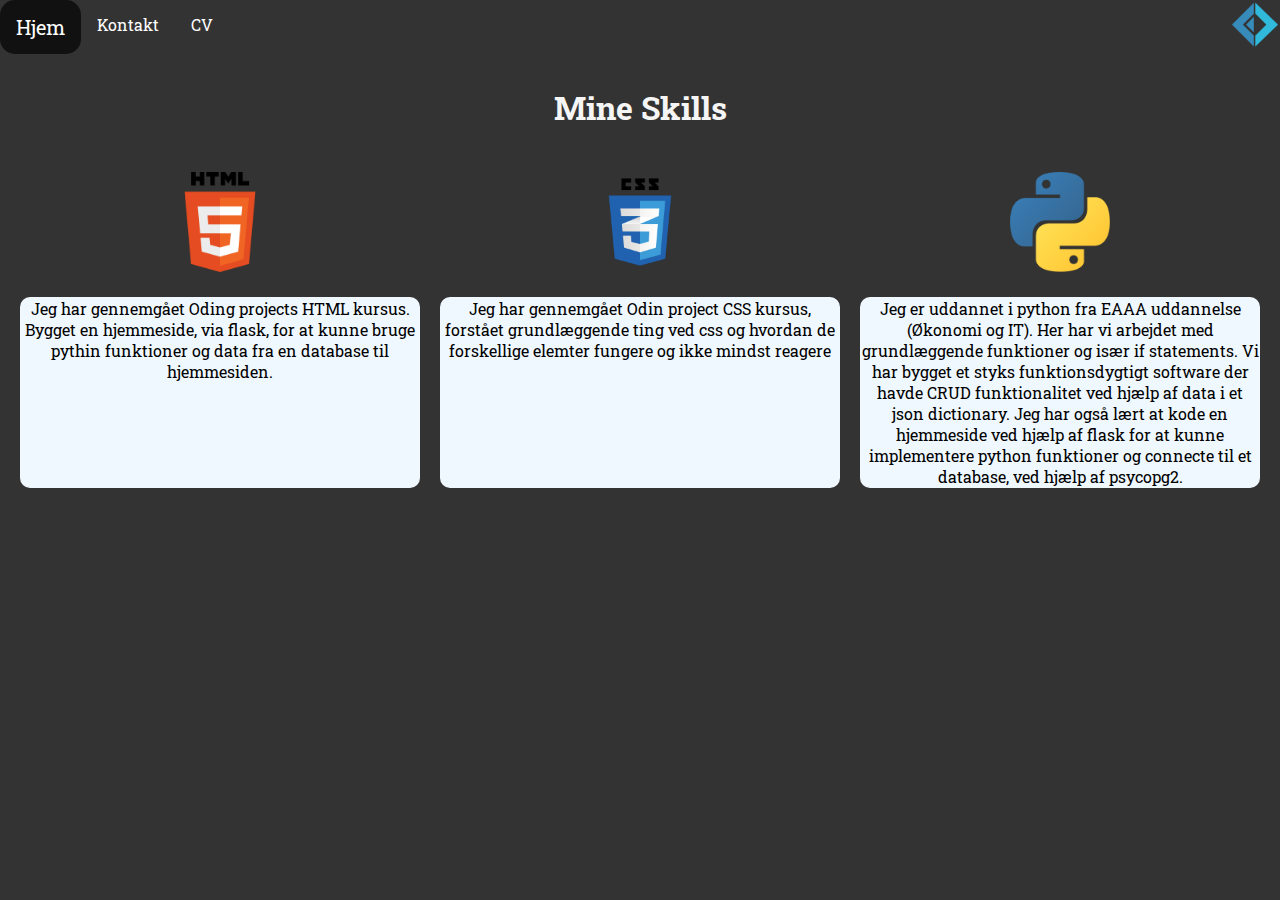
<file: index.html>
<!DOCTYPE html>
<html lang="en">
<head>
    <meta charset="UTF-8">
    <meta http-equiv="X-UA-Compatible" content="IE=edge">
    <meta name="viewport" content="width=device-width, initial-scale=1.0">
    <link rel="stylesheet" href="css/index.css">
    <title>Malthe Schrøder</title>
</head>
<body style="background-color: #333;">
    <script id="replace_with_navbar" src="nav.js"></script>


    <div class="title">
        <h1>Mine Skills</h1>
    </div>

    <div class="experience">
        <table>
            <tr>
              <th><img src="media/html_logo.png"></th>
              <th><img src="media/css_logo.png" alt=""></th>
              <th><img src="media/python_logo.png" alt=""></th>
            </tr>
            <tr>
              <td>Jeg har gennemgået Oding projects HTML kursus. Bygget en hjemmeside, via flask, for at kunne bruge pythin funktioner og data fra en database til hjemmesiden.</td>
              <td>Jeg har gennemgået Odin project CSS kursus, forstået grundlæggende ting ved css og hvordan de forskellige elemter fungere og ikke mindst reagere</td>
              <td>Jeg er uddannet i python fra EAAA uddannelse (Økonomi og IT). Her har vi arbejdet med grundlæggende funktioner og især if statements. Vi har bygget et styks funktionsdygtigt software der havde CRUD funktionalitet ved hjælp af data i et json dictionary. Jeg har også lært at kode en hjemmeside ved hjælp af flask for at kunne implementere python funktioner og connecte til et database, ved hjælp af psycopg2. </td>
            </tr>
          </table>
    </div>
</body>
</html>
</file>
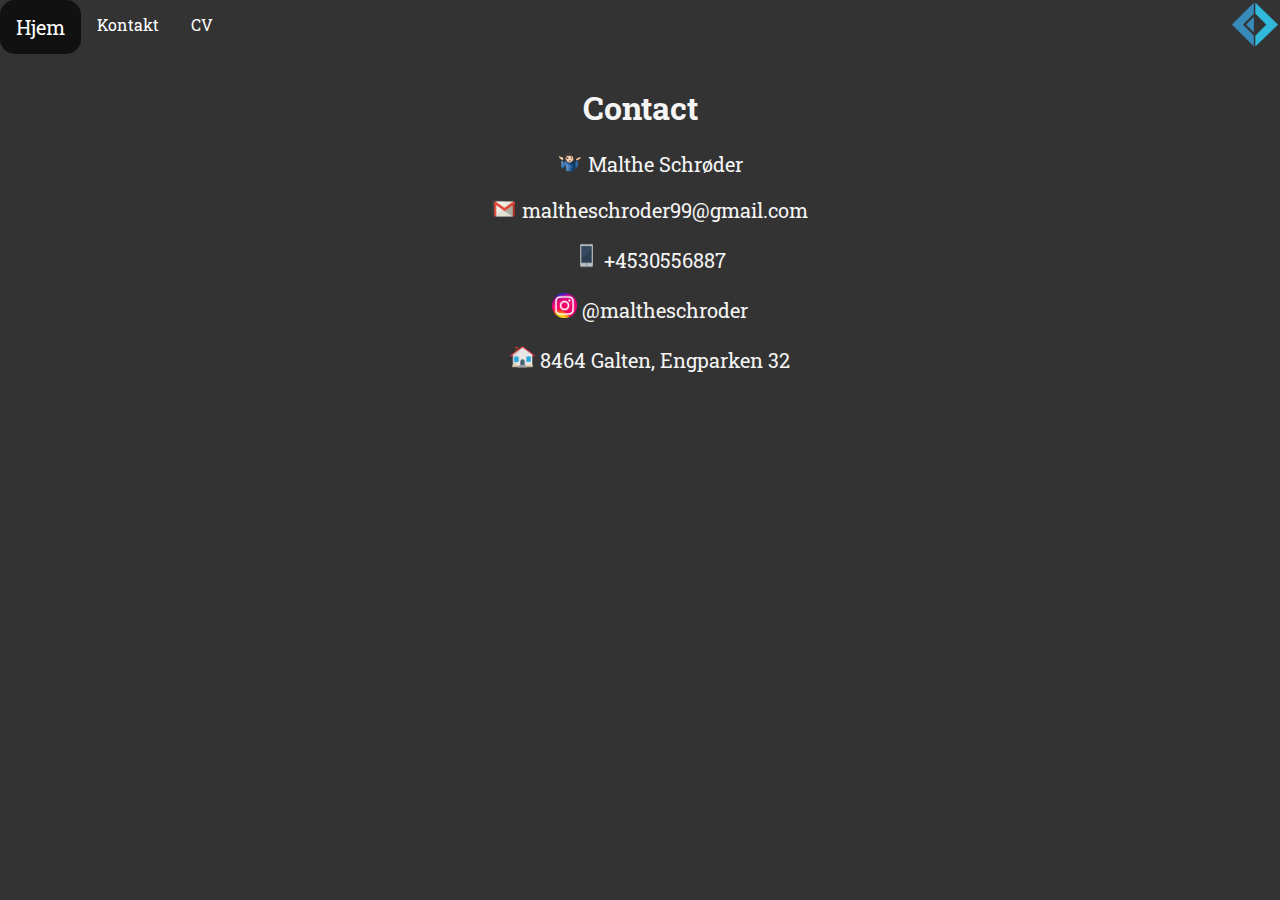
<file: contact.html>
<!DOCTYPE html>
<htm lang="en">
    <head>
        <meta charset="UTF-8">
        <meta http-equiv="X-UA-Compatible" content="IE=edge">
        <meta name="viewport" content="width=device-width, initial-scale=1.0">
        <link rel="stylesheet" href="css/contact.css">
        <title>Malthe Schrøder - Kontakt</title>
    </head>
    <body style="background-color: #333;">
        <script id="replace_with_navbar" src="nav.js"></script>
    
    
        <div class="title">
            <h1>Contact</h1>
            <p><img src="media/pngwing.com (2).png" alt=""> <a href="https://www.linkedin.com/in/malthe-schr%C3%B8der-713542149/" target="_blank">Malthe Schrøder</a></p>
            <p><img src="media/email-logo-png-1114.png" alt=""> <a href="mailto:maltheschroder99@gmail.com" target="_blank">maltheschroder99@gmail.com</a></p>
            <p><img src="media/mobile-9800.png" alt=""><a> +4530556887</a></p>
            <p><img src="media/instagram-icon-33483.png" alt=""><a href="https://www.instagram.com/maltheschroder/" target="_blank"> @maltheschroder</a></p>
            <p><img src="media/pngwing.com.png" alt="">     <a href="https://www.google.com/maps/place/Engparken+32,+8464+Galten/@56.1526795,9.9432204,593m/data=!3m2!1e3!4b1!4m5!3m4!1s0x464c6d30e48e9ccf:0xbd849f9abe08ae4c!8m2!3d56.1526765!4d9.9454144" target="_blank">  8464 Galten, Engparken 32</a></p>
        </div>
</body>
</htm>
</file>
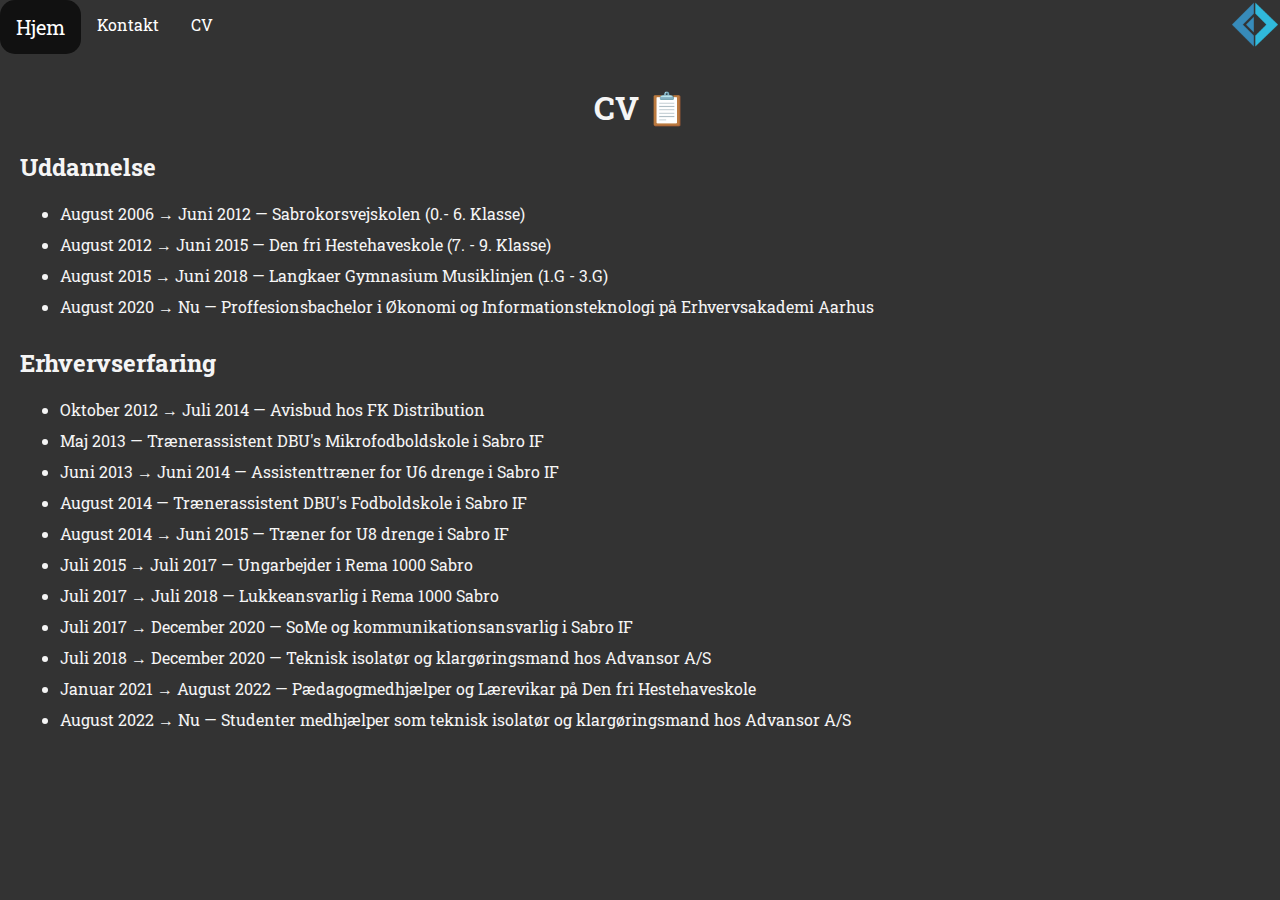
<file: CV.html>
<!DOCTYPE html>
<htm lang="en">
    <head>
        <meta charset="UTF-8">
        <meta http-equiv="X-UA-Compatible" content="IE=edge">
        <meta name="viewport" content="width=device-width, initial-scale=1.0">
        <link rel="stylesheet" href="css/CV.css">
        <title>Malthe Schrøder - CV</title>
    </head>
    <body style="background-color: #333;">
        <script id="replace_with_navbar" src="nav.js"></script>

    
        <h1 class="header">CV &#128203;</h1>

        <div class="title">
            <h2>Uddannelse</h2>
                <ul class="UF">
                    <li>August 2006 &#8594; Juni 2012 &#8212; Sabrokorsvejskolen (0.- 6. Klasse)</li>
                    <li>August 2012 &#8594; Juni 2015 &#8212; Den fri Hestehaveskole (7. - 9. Klasse)</li>
                    <li>August 2015 &#8594; Juni 2018 &#8212; Langkaer Gymnasium Musiklinjen (1.G - 3.G)</li>
                    <li>August 2020 &#8594; Nu &#8212; Proffesionsbachelor i Økonomi og Informationsteknologi på Erhvervsakademi Aarhus</li>
                </ul>
            <h2>Erhvervserfaring</h2>
                <ul class="EF">    
                    <li>Oktober 2012 &#8594; Juli 2014 &#8212; Avisbud hos FK Distribution</li>
                    <li>Maj 2013 &#8212; Trænerassistent DBU's Mikrofodboldskole i Sabro IF</li>
                    <li>Juni 2013 &#8594; Juni 2014 &#8212; Assistenttræner for U6 drenge i Sabro IF</li>
                    <li>August 2014 &#8212; Trænerassistent DBU's Fodboldskole i Sabro IF</li>
                    <li>August 2014 &#8594; Juni 2015 &#8212; Træner for U8 drenge i Sabro IF</li>
                    <li>Juli 2015 &#8594; Juli 2017 &#8212; Ungarbejder i Rema 1000 Sabro</li>
                    <li>Juli 2017 &#8594; Juli 2018 &#8212; Lukkeansvarlig i Rema 1000 Sabro</li>
                    <li>Juli 2017 &#8594; December 2020 &#8212; SoMe og kommunikationsansvarlig i Sabro IF</li>
                    <li>Juli 2018 &#8594; December 2020 &#8212; Teknisk isolatør og klargøringsmand hos Advansor A/S</li>
                    <li>Januar 2021 &#8594; August 2022 &#8212; Pædagogmedhjælper og Lærevikar på Den fri Hestehaveskole</li>
                    <li>August 2022 &#8594; Nu &#8212; Studenter medhjælper som teknisk isolatør og klargøringsmand hos Advansor A/S</li>
                </ul>
        </div>
</body>
</htm>
</file>
<file: css/index.css>
@import url('https://fonts.googleapis.com/css2?family=Roboto+Slab:wght@100&display=swap');

* {
    font-family: "Roboto Slab"
}

body {
    margin: 0;
    padding: 0;
    font-family: "Roboto Slab"
}

.title{
    text-align: center;
    display: block;
    color: whitesmoke;
}

.me {
    border-top: 0px;
    border-bottom: 0px;
    display: block;
}

.logo{
    height: 20px;
    width: 20px;
}

.experience table{
    width: 100%;
    display: inline;
    text-align: center;
    border-spacing: 20px;
}

.experience table tr th{   
    width: 33%;
    text-align: center;
    color: #333;
    border-radius: 10px;
}

.experience table tr th img{
    height: 100px;
    width: 100px;
}

.experience table tr td{
    width: 33%;
    text-align: center;
    background-color: aliceblue;
    text-align: center;
    border-radius: 10px;
    vertical-align: top;
}
</file>
<file: css/contact.css>
@import url('https://fonts.googleapis.com/css2?family=Roboto+Slab:wght@100&display=swap');

* {
    font-family: "Roboto Slab"
}

body {
    margin: 0;
    padding: 0;
    font-family: "Roboto Slab"
}

.title img {
    width: 30%;
    height: 30%;
    display: block;
    margin: auto;
}

.title{
    text-align: center;
    display: block;
    color: whitesmoke;
}

.title p {
    text-align: center;
    margin: 10;
    margin-left: 20px;
    padding: 0;
    display: block;
    font-size: 20px;
}

.title p a{
    color: whitesmoke;
    text-decoration: none;
    color: whitesmoke;
    text-decoration: none;
    width: auto;
    height: auto;
}

.title p a:hover{
    background-color: #111;
    border-radius: 25px;
    transition: 150ms;
    font-size: 25px;
}

.title p a:visited{
    text-decoration: none;
}

.title p img{
    width: 2%;
    height: 2%;
    display: inline;
}
</file>
<file: css/CV.css>
@import url('https://fonts.googleapis.com/css2?family=Roboto+Slab:wght@100&display=swap');

* {
    font-family: "Roboto Slab"
}

body {
    margin: 0;
    padding: 0;
    font-family: "Roboto Slab"
}

.title img {
    width: 30%;
    height: 30%;
    display: block;
    margin: auto;
}

.title h1{
    text-align: center;
    display: block;
    color: whitesmoke;
}

.title p {
    text-align: center;
    margin: 10;
    margin-left: 20px;
    padding: 0;
    display: block;
    font-size: 20px;
}

.title p a{
    color: whitesmoke;
    text-decoration: none;
    color: whitesmoke;
    text-decoration: none;
    width: auto;
    height: auto;
}

.title p a:hover{
    background-color: #111;
    border-radius: 25px;
    transition: 150ms;
    font-size: 25px;
}

.title p a:visited{
    text-decoration: none;
}

.title p img{
    width: 2%;
    height: 2%;
    display: inline;
}

.title {
    margin-left: 20px;
}
.title h2{
    color: whitesmoke;
}

.UF li{
    padding-bottom: 10px;
    color: whitesmoke;
}
.EF li{
    padding-bottom: 10px;
    color: whitesmoke;
}

.header{
    text-align: center;
    color: whitesmoke;
}
</file>
